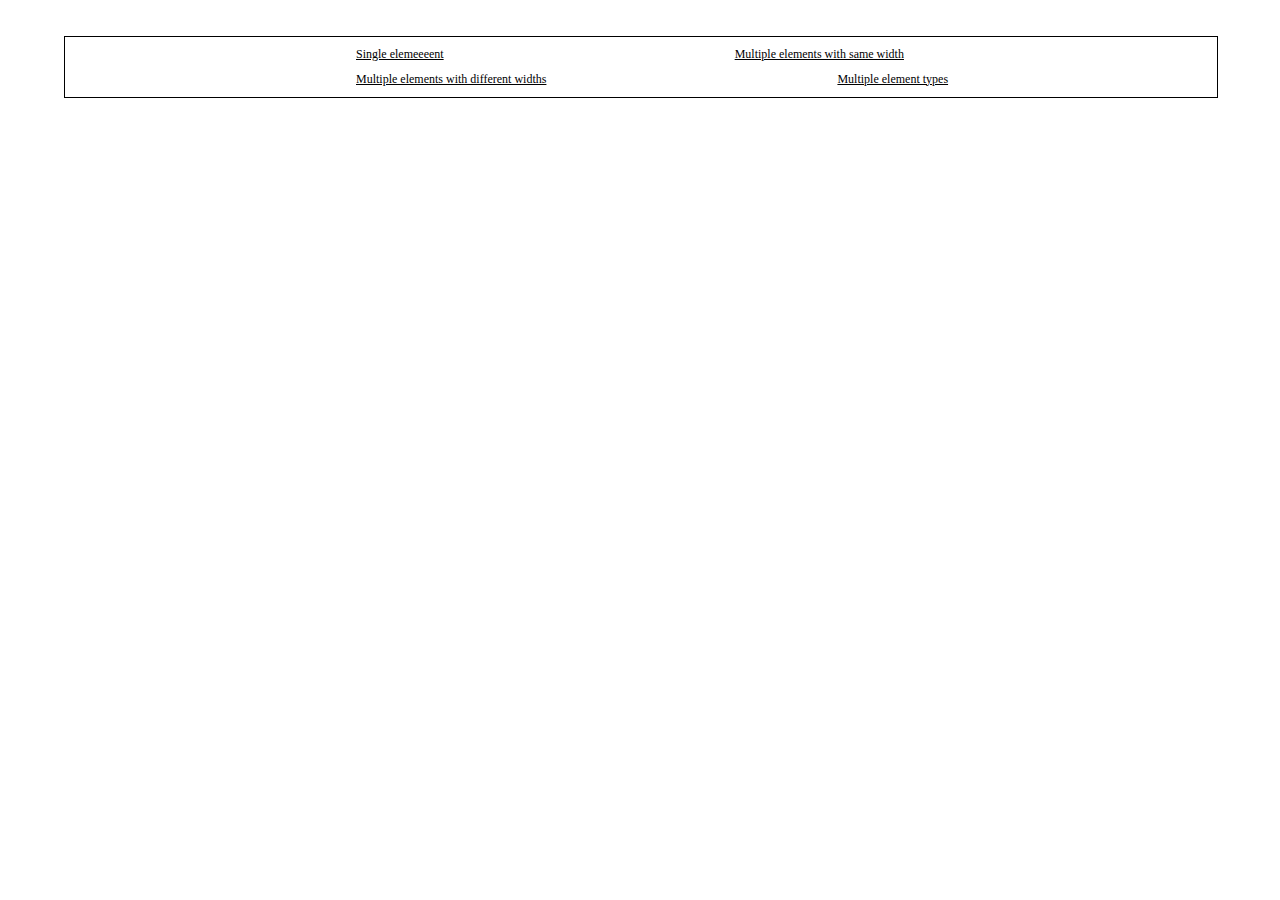
<file: jquery-centralize/index.html>
<!doctype html>
<html>
	<head>
		<title>jQuery-Centralize</title>
		<meta http-equiv="Content-Type" content="text/html; charset=ISO-8859-1" />
		<script type="text/javascript" src="js/jquery-1.4.2.min.js"></script>
		<script type="text/javascript" src="js/jquery-centralize-0.1.js"></script>
		<link href="css/style.css" rel="stylesheet" type="text/css" media="screen" />
		<script type="text/javascript">
			$(function() {
				$('#content').centralize({verticalSpace: '10px'});
			});
		</script>
	</head>
	<body>
		<div id="content">
			<a href="01.html" title="Single element">Single elemeeeent</a>
			<a href="02.html" title="Multiple elements with same width">Multiple elements with same width</a>
			<a href="03.html" title="Multiple elements with different widths">Multiple elements with different widths</a>
			<a href="04.html" title="Multiple element types">Multiple element types</a>
		</div>
	</body>
</html>
</file>
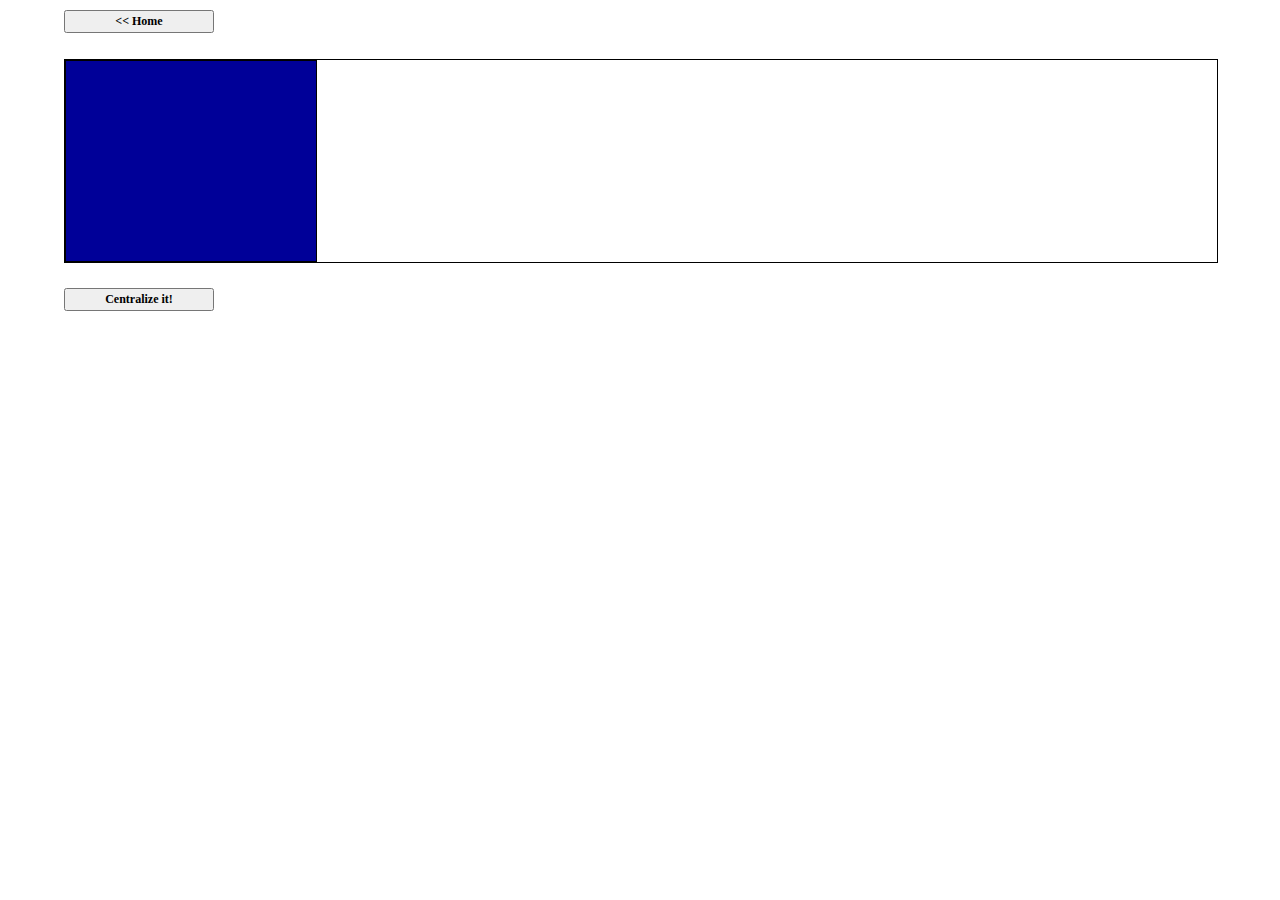
<file: jquery-centralize/01.html>
<!doctype html>
<html>
	<head>
		<title>jQuery-Centralize</title>
		<meta http-equiv="Content-Type" content="text/html; charset=ISO-8859-1" />
		<script type="text/javascript" src="js/jquery-1.4.2.min.js"></script>
		<script type="text/javascript" src="js/jquery-centralize-0.1.js"></script>
		<link href="css/style.css" rel="stylesheet" type="text/css" media="screen" />
		<script type="text/javascript">
			$(function() {
				$('#btn-centralize').click(function() {
					$('#content').centralize({verticalSpace: '15px'});
				});
			});
		</script>
	</head>
	<body>
		<input class="btn" type="button" value="<< Home" onclick="location.href='index.html'" />
		<div id="content">
			<img src="images/250x200.jpg" />
		</div>
		<input class="btn" id="btn-centralize" type="button" value="Centralize it!" />
	</body>
</html>
</file>
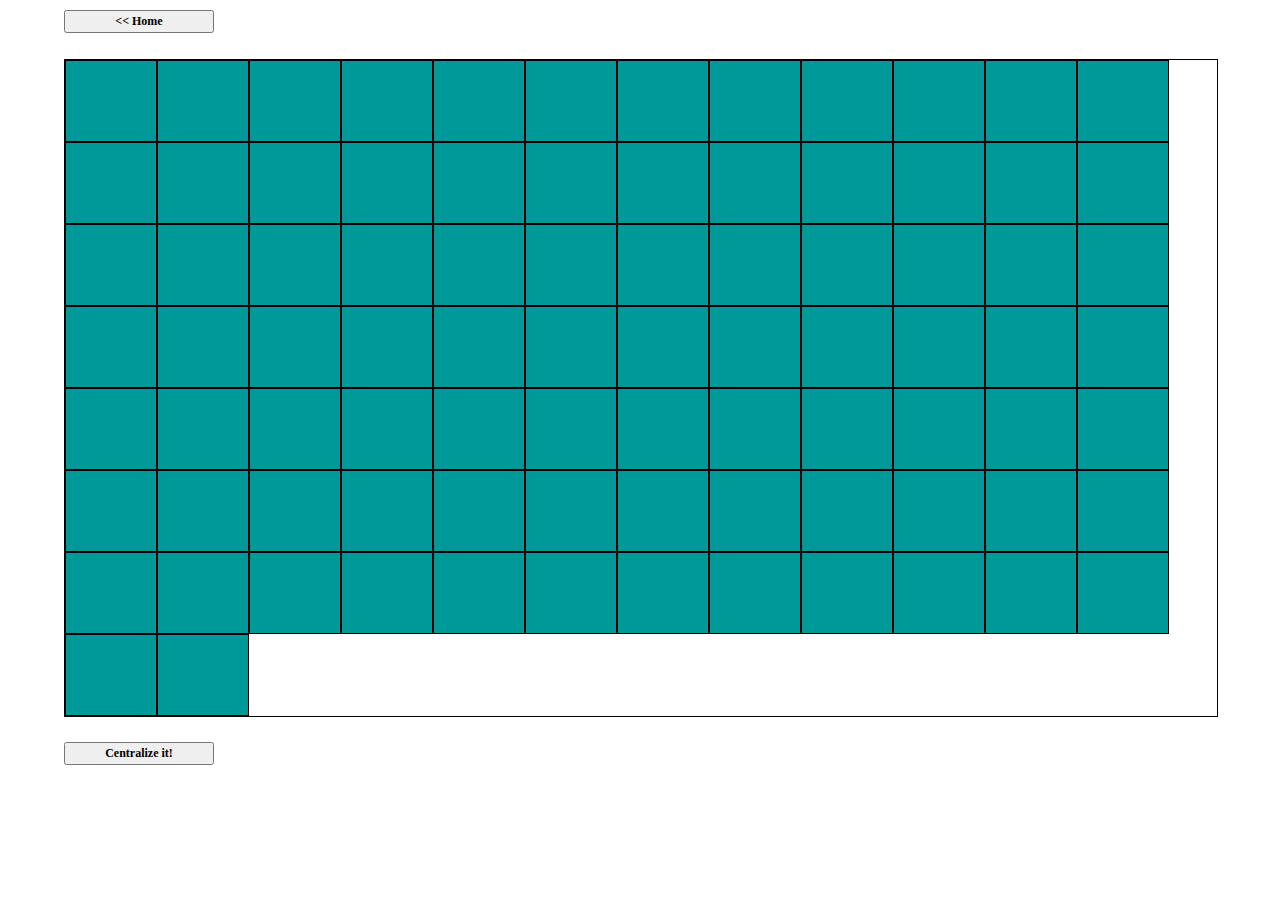
<file: jquery-centralize/02.html>
<!doctype html>
<html>
	<head>
		<title>jQuery-Centralize</title>
		<meta http-equiv="Content-Type" content="text/html; charset=ISO-8859-1" />
		<script type="text/javascript" src="js/jquery-1.4.2.min.js"></script>
		<script type="text/javascript" src="js/jquery-centralize-0.1.js"></script>
		<link href="css/style.css" rel="stylesheet" type="text/css" media="screen" />
		<script type="text/javascript">
			$(function() {
				$('#btn-centralize').click(function() {
					$('#content').centralize({verticalSpace: '20px'});
				});
			});
		</script>
	</head>
	<body>
		<input class="btn" type="button" value="<< Home" onclick="location.href='index.html'" />
		<div id="content">
			<img height="80" width="90" src="images/150x200.jpg" />
			<img height="80" width="90" src="images/150x200.jpg" />
			<img height="80" width="90" src="images/150x200.jpg" />
			<img height="80" width="90" src="images/150x200.jpg" />
			<img height="80" width="90" src="images/150x200.jpg" />
			<img height="80" width="90" src="images/150x200.jpg" />
			<img height="80" width="90" src="images/150x200.jpg" />
			<img height="80" width="90" src="images/150x200.jpg" />
			<img height="80" width="90" src="images/150x200.jpg" />
			<img height="80" width="90" src="images/150x200.jpg" />
			<img height="80" width="90" src="images/150x200.jpg" />
			<img height="80" width="90" src="images/150x200.jpg" />
			<img height="80" width="90" src="images/150x200.jpg" />
			<img height="80" width="90" src="images/150x200.jpg" />
			<img height="80" width="90" src="images/150x200.jpg" />
			<img height="80" width="90" src="images/150x200.jpg" />
			<img height="80" width="90" src="images/150x200.jpg" />
			<img height="80" width="90" src="images/150x200.jpg" />
			<img height="80" width="90" src="images/150x200.jpg" />
			<img height="80" width="90" src="images/150x200.jpg" />
			<img height="80" width="90" src="images/150x200.jpg" />
			<img height="80" width="90" src="images/150x200.jpg" />
			<img height="80" width="90" src="images/150x200.jpg" />
			<img height="80" width="90" src="images/150x200.jpg" />
			<img height="80" width="90" src="images/150x200.jpg" />
			<img height="80" width="90" src="images/150x200.jpg" />
			<img height="80" width="90" src="images/150x200.jpg" />
			<img height="80" width="90" src="images/150x200.jpg" />
			<img height="80" width="90" src="images/150x200.jpg" />
			<img height="80" width="90" src="images/150x200.jpg" />
			<img height="80" width="90" src="images/150x200.jpg" />
			<img height="80" width="90" src="images/150x200.jpg" />
			<img height="80" width="90" src="images/150x200.jpg" />
			<img height="80" width="90" src="images/150x200.jpg" />
			<img height="80" width="90" src="images/150x200.jpg" />
			<img height="80" width="90" src="images/150x200.jpg" />
			<img height="80" width="90" src="images/150x200.jpg" />
			<img height="80" width="90" src="images/150x200.jpg" />
			<img height="80" width="90" src="images/150x200.jpg" />
			<img height="80" width="90" src="images/150x200.jpg" />
			<img height="80" width="90" src="images/150x200.jpg" />
			<img height="80" width="90" src="images/150x200.jpg" />
			<img height="80" width="90" src="images/150x200.jpg" />
			<img height="80" width="90" src="images/150x200.jpg" />
			<img height="80" width="90" src="images/150x200.jpg" />
			<img height="80" width="90" src="images/150x200.jpg" />
			<img height="80" width="90" src="images/150x200.jpg" />
			<img height="80" width="90" src="images/150x200.jpg" />
			<img height="80" width="90" src="images/150x200.jpg" />
			<img height="80" width="90" src="images/150x200.jpg" />
			<img height="80" width="90" src="images/150x200.jpg" />
			<img height="80" width="90" src="images/150x200.jpg" />
			<img height="80" width="90" src="images/150x200.jpg" />
			<img height="80" width="90" src="images/150x200.jpg" />
			<img height="80" width="90" src="images/150x200.jpg" />
			<img height="80" width="90" src="images/150x200.jpg" />
			<img height="80" width="90" src="images/150x200.jpg" />
			<img height="80" width="90" src="images/150x200.jpg" />
			<img height="80" width="90" src="images/150x200.jpg" />
			<img height="80" width="90" src="images/150x200.jpg" />
			<img height="80" width="90" src="images/150x200.jpg" />
			<img height="80" width="90" src="images/150x200.jpg" />
			<img height="80" width="90" src="images/150x200.jpg" />
			<img height="80" width="90" src="images/150x200.jpg" />
			<img height="80" width="90" src="images/150x200.jpg" />
			<img height="80" width="90" src="images/150x200.jpg" />
			<img height="80" width="90" src="images/150x200.jpg" />
			<img height="80" width="90" src="images/150x200.jpg" />
			<img height="80" width="90" src="images/150x200.jpg" />
			<img height="80" width="90" src="images/150x200.jpg" />
			<img height="80" width="90" src="images/150x200.jpg" />
			<img height="80" width="90" src="images/150x200.jpg" />
			<img height="80" width="90" src="images/150x200.jpg" />
			<img height="80" width="90" src="images/150x200.jpg" />
			<img height="80" width="90" src="images/150x200.jpg" />
			<img height="80" width="90" src="images/150x200.jpg" />
			<img height="80" width="90" src="images/150x200.jpg" />
			<img height="80" width="90" src="images/150x200.jpg" />
			<img height="80" width="90" src="images/150x200.jpg" />
			<img height="80" width="90" src="images/150x200.jpg" />
			<img height="80" width="90" src="images/150x200.jpg" />
			<img height="80" width="90" src="images/150x200.jpg" />
			<img height="80" width="90" src="images/150x200.jpg" />
			<img height="80" width="90" src="images/150x200.jpg" />
			<img height="80" width="90" src="images/150x200.jpg" />
			<img height="80" width="90" src="images/150x200.jpg" />
		</div>
		<input class="btn" id="btn-centralize" type="button" value="Centralize it!" />
	</body>
</html>
</file>
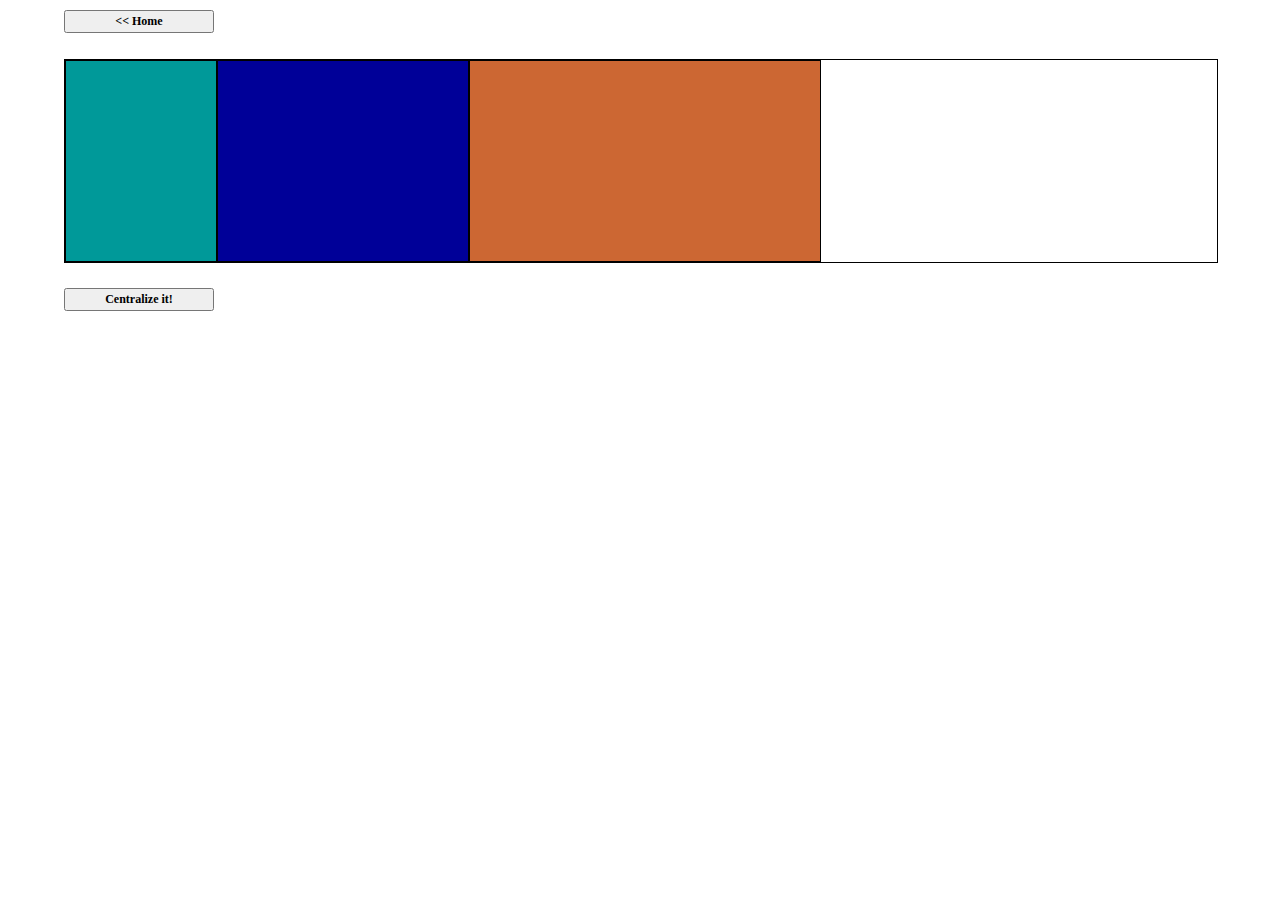
<file: jquery-centralize/03.html>
<!doctype html>
<html>
	<head>
		<title>jQuery-Centralize</title>
		<meta http-equiv="Content-Type" content="text/html; charset=ISO-8859-1" />
		<script type="text/javascript" src="js/jquery-1.4.2.min.js"></script>
		<script type="text/javascript" src="js/jquery-centralize-0.1.js"></script>
		<link href="css/style.css" rel="stylesheet" type="text/css" media="screen" />
		<script type="text/javascript">
			$(function() {
				$('#btn-centralize').click(function() {
					$('#content').centralize({verticalSpace: '25px'});
				});
			});
		</script>
	</head>
	<body>
		<input class="btn" type="button" value="<< Home" onclick="location.href='index.html'" />
		<div id="content">
			<img src="images/150x200.jpg" />
			<img src="images/250x200.jpg" />
			<img src="images/350x200.jpg" />
		</div>
		<input class="btn" id="btn-centralize" type="button" value="Centralize it!" />
	</body>
</html>
</file>
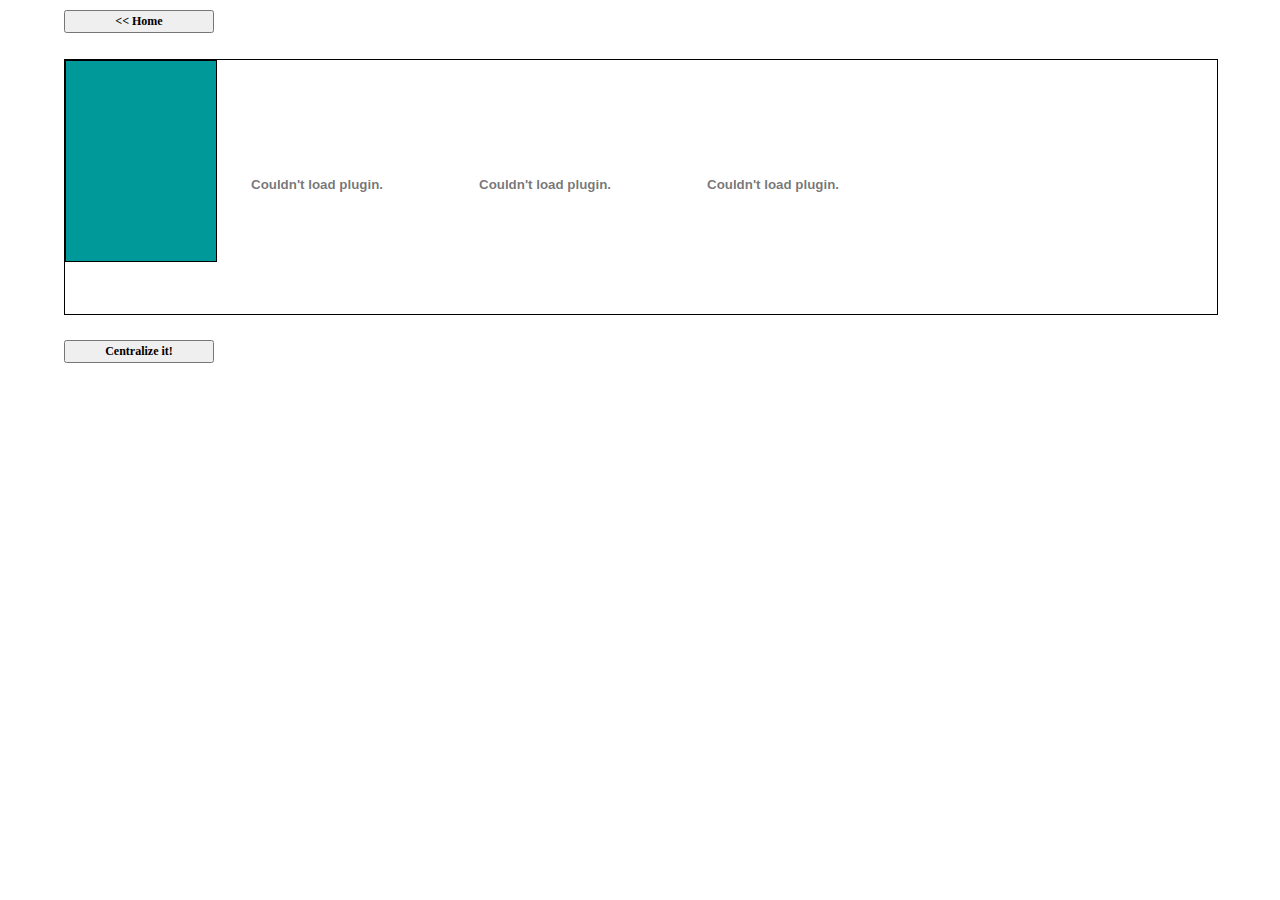
<file: jquery-centralize/04.html>
<!doctype html>
<html>
	<head>
		<title>jQuery-Centralize</title>
		<meta http-equiv="Content-Type" content="text/html; charset=ISO-8859-1" />
		<script type="text/javascript" src="js/jquery-1.4.2.min.js"></script>
		<script type="text/javascript" src="js/jquery-centralize-0.1.js"></script>
		<link href="css/style.css" rel="stylesheet" type="text/css" media="screen" />
		<script type="text/javascript">
			$(function() {
				$('#btn-centralize').click(function() {
					$('#content').centralize({verticalSpace: '30px'});
				});
			});
		</script>
	</head>
	<body>
		<input class="btn" type="button" value="<< Home" onclick="location.href='index.html'" />
		<div id="content">
			<object width="200" height="250"><param name="movie" value="http://www.youtube.com/v/0M8mT2qAd9A?fs=1&amp;hl=pt_BR"></param><param name="allowFullScreen" value="true"></param><param name="allowscriptaccess" value="always"></param><embed src="http://www.youtube.com/v/0M8mT2qAd9A?fs=1&amp;hl=pt_BR" type="application/x-shockwave-flash" allowscriptaccess="always" allowfullscreen="true" width="200" height="250"></embed></object>
			<object width="250" height="250"><param name="movie" value="http://www.youtube.com/v/EfqM_pbdwfQ?fs=1&amp;hl=pt_BR"></param><param name="allowFullScreen" value="true"></param><param name="allowscriptaccess" value="always"></param><embed src="http://www.youtube.com/v/EfqM_pbdwfQ?fs=1&amp;hl=pt_BR" type="application/x-shockwave-flash" allowscriptaccess="always" allowfullscreen="true" width="250" height="250"></embed></object>
			
			<object width="200" height="250"><param name="movie" value="http://www.youtube.com/v/0M8mT2qAd9A?fs=1&amp;hl=pt_BR"></param><param name="allowFullScreen" value="true"></param><param name="allowscriptaccess" value="always"></param><embed src="http://www.youtube.com/v/0M8mT2qAd9A?fs=1&amp;hl=pt_BR" type="application/x-shockwave-flash" allowscriptaccess="always" allowfullscreen="true" width="200" height="250"></embed></object>
			<img src="images/150x200.jpg" />
		</div>
		<input class="btn" id="btn-centralize" type="button" value="Centralize it!" />
	</body>
</html>
</file>
<file: jquery-centralize/css/style.css>
* {margin:0; padding:0; font-family:Verdana; font-size:12px; color:#000; }
body {float: left; width: 100%; margin-top: 10px;}
#content {float: left; width: 90%; margin: 2% 5%; border: #000 solid 1px;}
.btn {float:left; margin-left: 5%; width: 150px; padding: 2px; font-weight: bold; cursor: pointer;}
#btn-centralize {float:left; margin-left: 5%; width: 150px; padding: 2px; font-weight: bold;}
#content img {float: left; border: #000 solid 1px;}
#content span {border: red dashed 2px;}
</file>
